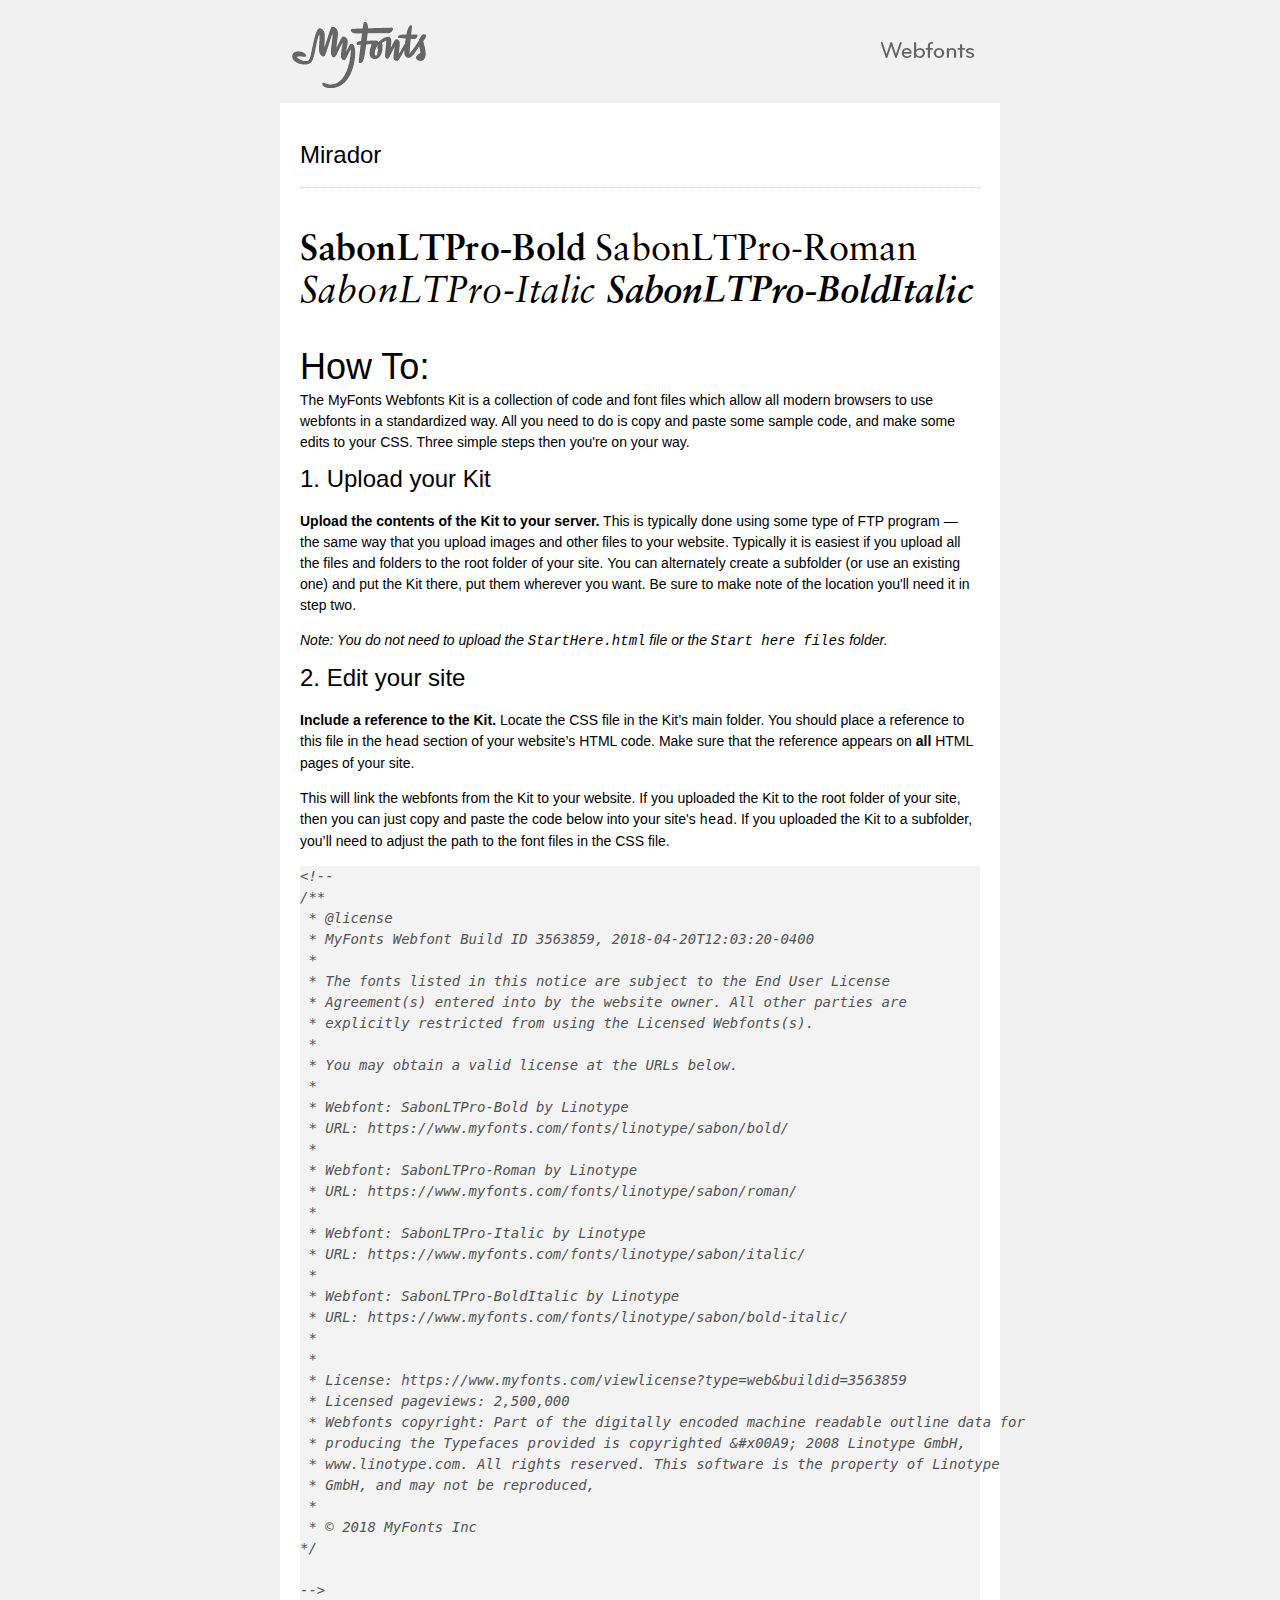
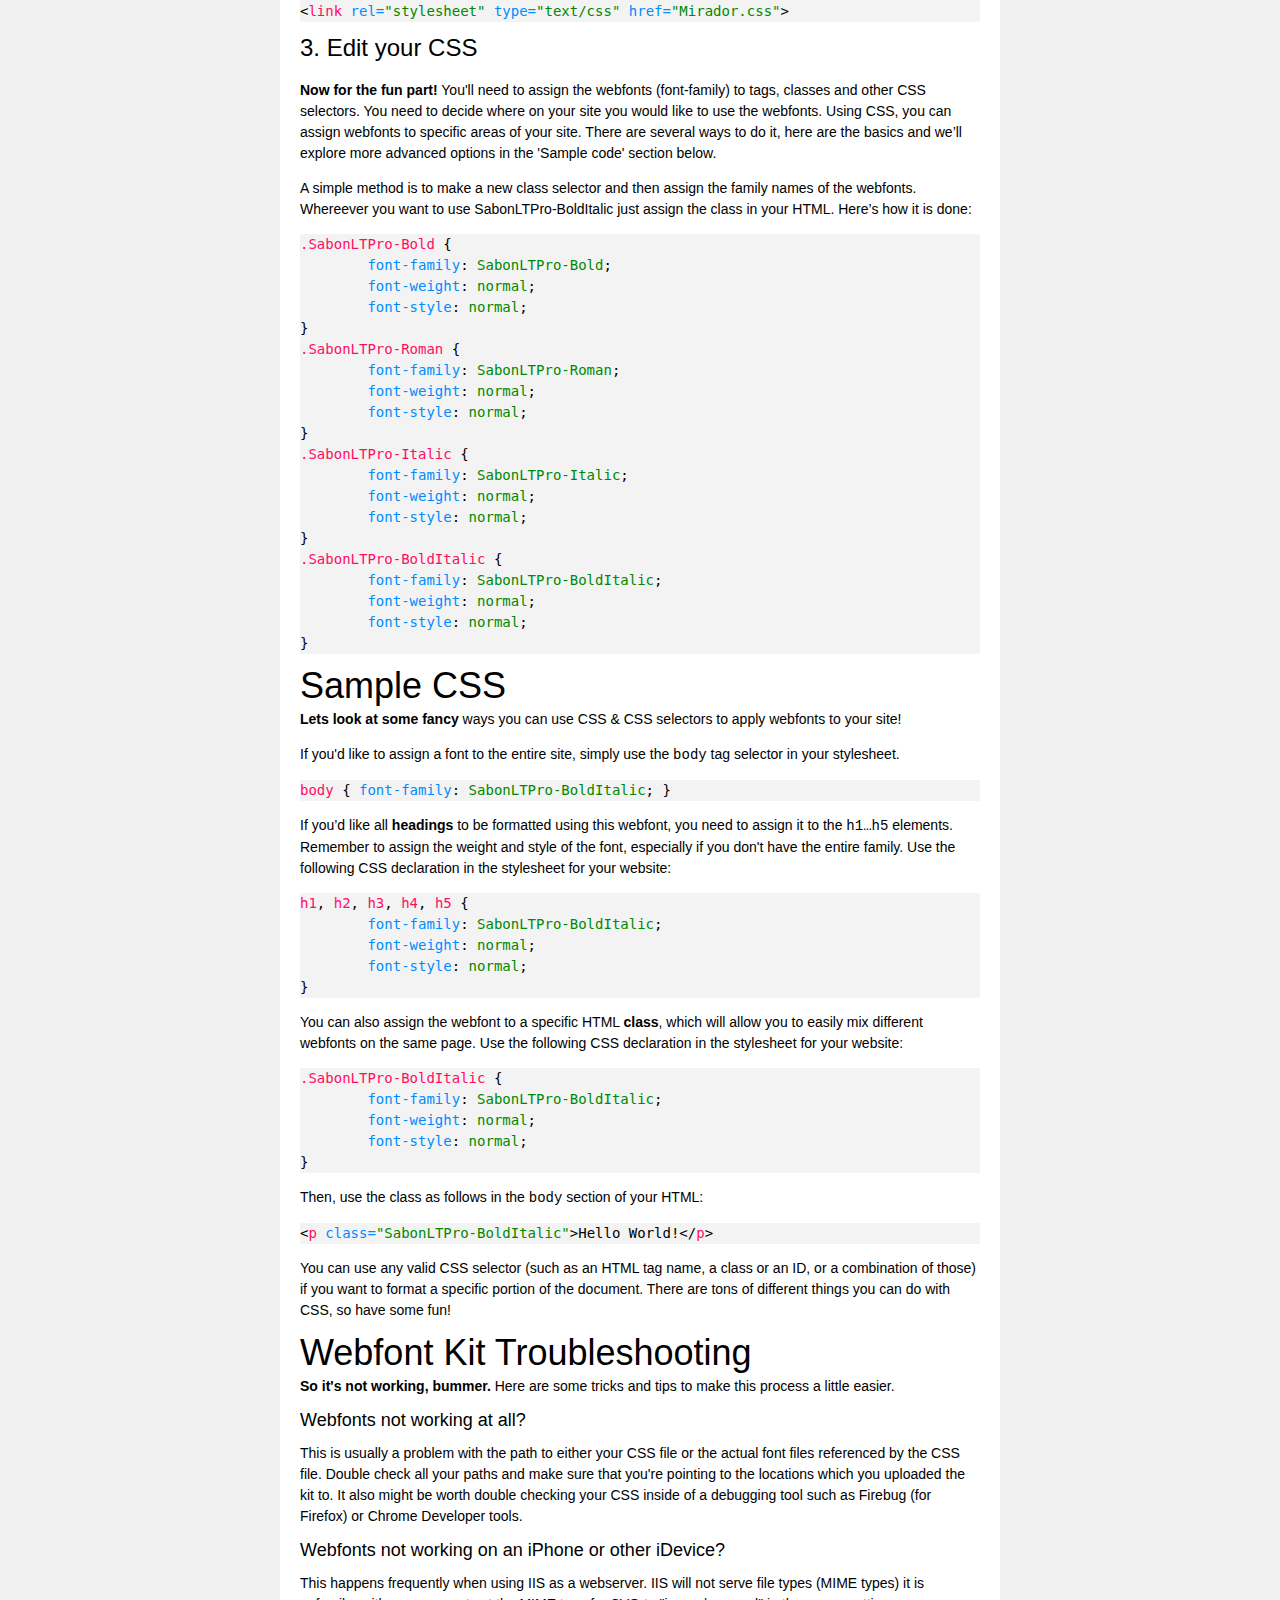
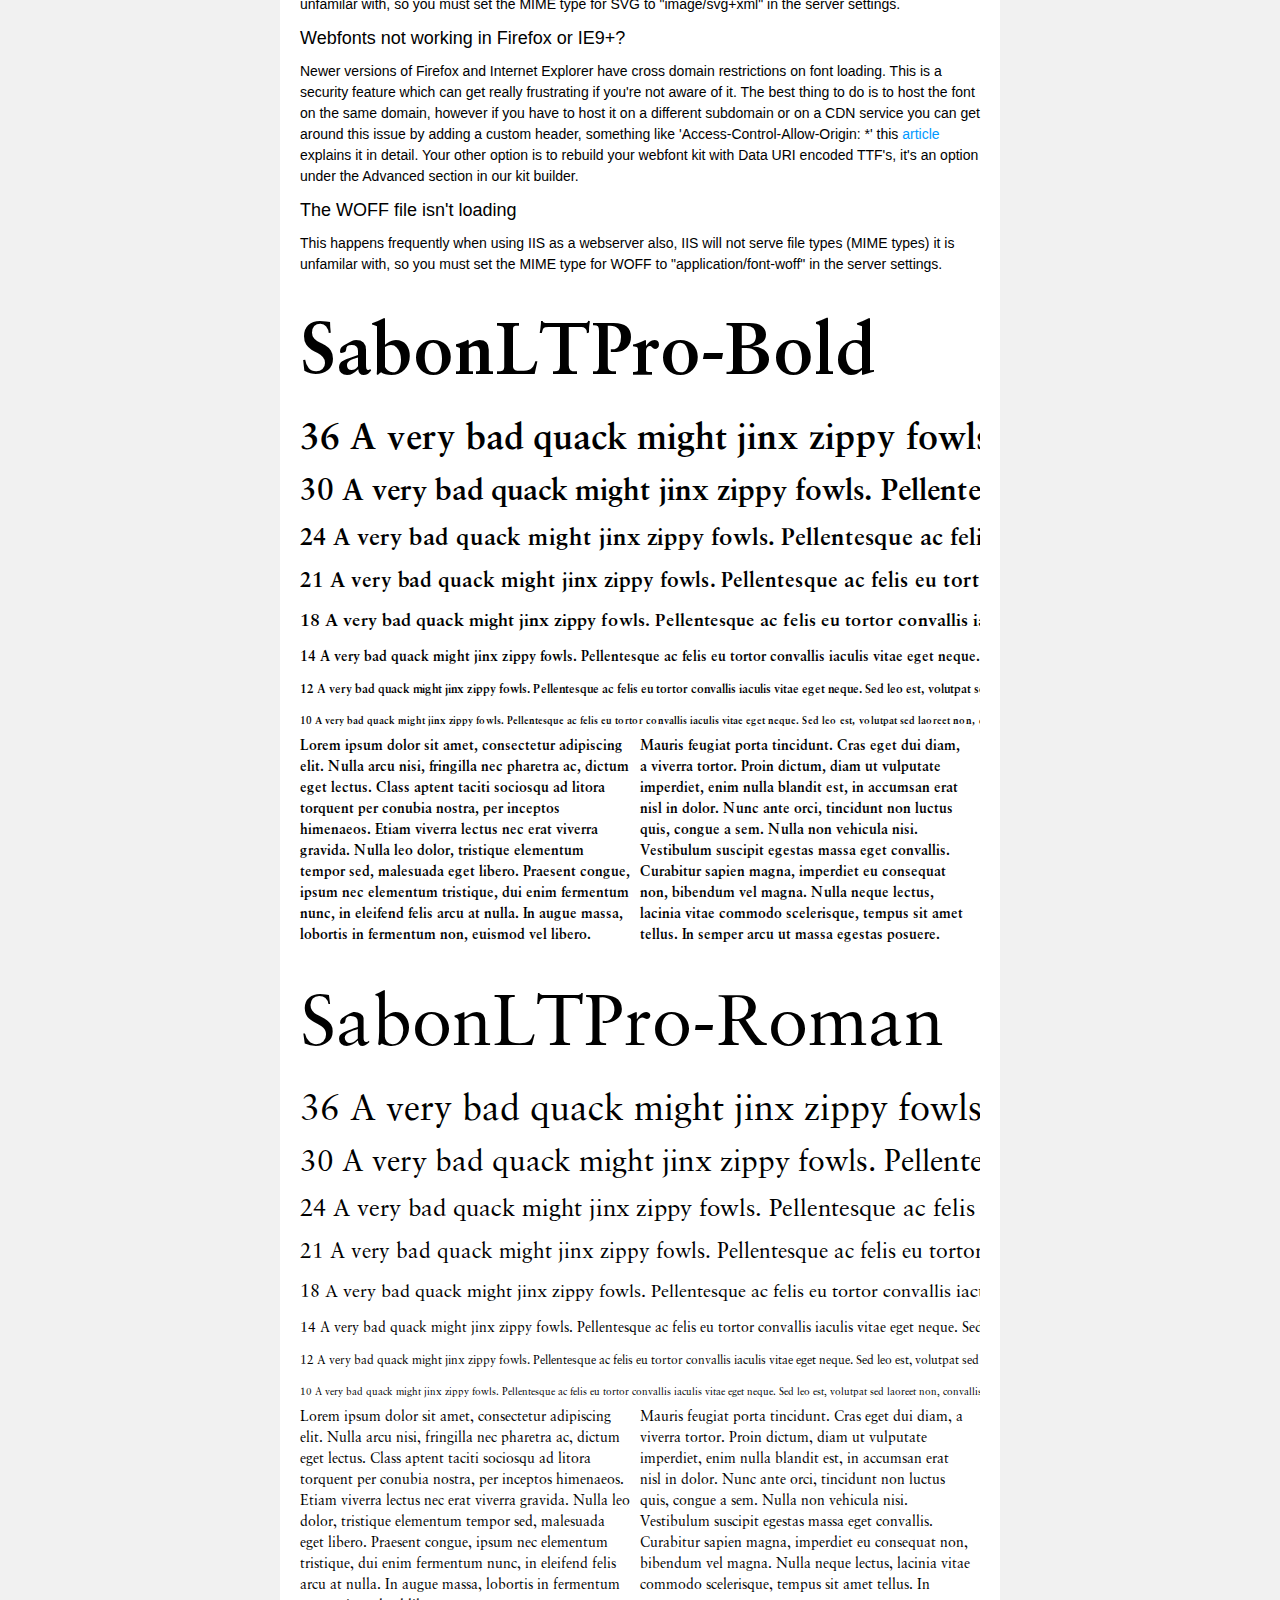
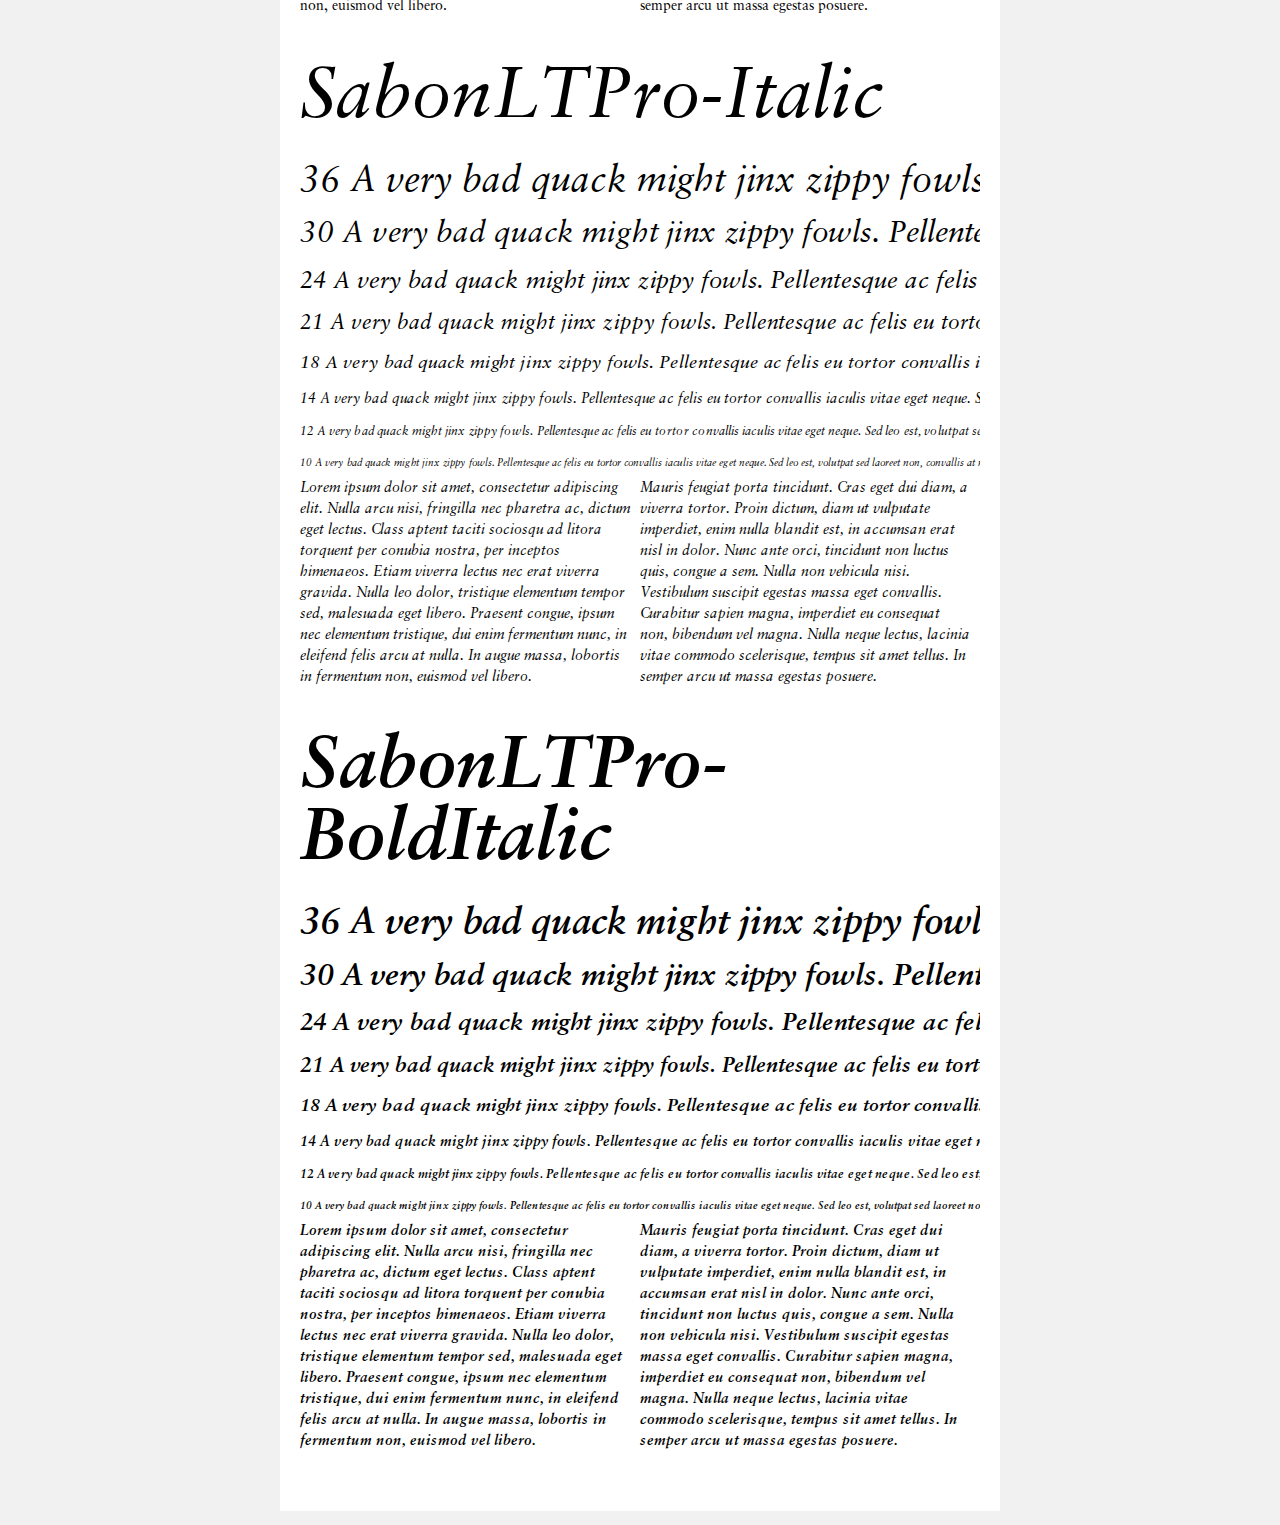
<file: Mirador/StartHere.html>
<!DOCTYPE html PUBLIC "-//W3C//DTD XHTML 1.0 Strict//EN"
	"http://www.w3.org/TR/xhtml1/DTD/xhtml1-strict.dtd">

<html xmlns="http://www.w3.org/1999/xhtml" xml:lang="en" lang="en">
<head>
<title>Mirador</title>
<meta http-equiv="Content-Type" content="text/html; charset=UTF-8"/>

<!--
/**
 * @license
 * MyFonts Webfont Build ID 3563859, 2018-04-20T12:03:20-0400
 * 
 * The fonts listed in this notice are subject to the End User License
 * Agreement(s) entered into by the website owner. All other parties are 
 * explicitly restricted from using the Licensed Webfonts(s).
 * 
 * You may obtain a valid license at the URLs below.
 * 
 * Webfont: SabonLTPro-Bold by Linotype
 * URL: https://www.myfonts.com/fonts/linotype/sabon/bold/
 * 
 * Webfont: SabonLTPro-Roman by Linotype
 * URL: https://www.myfonts.com/fonts/linotype/sabon/roman/
 * 
 * Webfont: SabonLTPro-Italic by Linotype
 * URL: https://www.myfonts.com/fonts/linotype/sabon/italic/
 * 
 * Webfont: SabonLTPro-BoldItalic by Linotype
 * URL: https://www.myfonts.com/fonts/linotype/sabon/bold-italic/
 * 
 * 
 * License: https://www.myfonts.com/viewlicense?type=web&buildid=3563859
 * Licensed pageviews: 2,500,000
 * Webfonts copyright: Part of the digitally encoded machine readable outline data for producing the Typefaces provided is copyrighted &#x00A9; 2008 Linotype GmbH, www.linotype.com. All rights reserved. This software is the property of Linotype GmbH, and may not be reproduced, 
 * 
 * © 2018 MyFonts Inc
*/

-->

<!-- 1. load the webfonts -->
<link rel="stylesheet" type="text/css" href="Mirador.css"/>

<!-- 2. set up some css styles using the webfonts -->
<style type="text/css">
.SabonLTPro-Bold { font-family: SabonLTPro-Bold; }
.SabonLTPro-Roman { font-family: SabonLTPro-Roman; }
.SabonLTPro-Italic { font-family: SabonLTPro-Italic; }
.SabonLTPro-BoldItalic { font-family: SabonLTPro-BoldItalic; }
</style>


<!-- not relevant to webfonts. just example code highlighting. -->
<script type="text/javascript" src="Start here files/highlight.js"></script>
<script type="text/javascript">
  hljs.initHighlightingOnLoad();
</script>

<!-- also not relavent to webfonts. just layout css for this doc. -->
<link rel="stylesheet" type="text/css" href="Start here files/layout.css">


</head>
<body>
<div id="header"><br/>
  <img src="Start here files/header.png" alt="MyFonts Webfonts" style="padding-bottom: 12px;" width="720" border="0" height="66"/>
</div>
<div id="main_container">
		
<div id="headline">
<h2 class="webfont-article-block">Mirador</h2>
<div class="container-article"><p style="font-size:36px;line-height:40px;">
  <span class="SabonLTPro-Bold" contenteditable="true">SabonLTPro-Bold </span>
  <span class="SabonLTPro-Roman" contenteditable="true">SabonLTPro-Roman </span>
  <span class="SabonLTPro-Italic" contenteditable="true">SabonLTPro-Italic </span>
  <span class="SabonLTPro-BoldItalic" contenteditable="true">SabonLTPro-BoldItalic </span>
</div>
</div>
<div id="webfont_instructions">
	<h1>How To:</h1>
	<p>The MyFonts Webfonts Kit is a collection of code and font files which allow all modern browsers to use webfonts in a standardized way.  
	All you need to do is copy and paste some sample code, and make some edits to your CSS.  Three simple steps then you're on your way.</p>
	
	<h2>1. Upload your Kit</h2>

	<p><strong>Upload the contents of the Kit to your server.</strong> This is
	typically done using some type of FTP program — the same way that you upload images and other files
	to your website. Typically it is easiest if you upload all the files and folders to
	the root folder of your site.  You can alternately create a subfolder (or use an existing one) and put
	the Kit there, put them wherever you want.  Be sure to make note of the location you'll need it in step two. </p>

	<p><em>Note: You do not need to upload the <code>StartHere.html</code> file or
	the <code>Start here files</code> folder.</em> </p>

	<h2>2. Edit your site</h2>

	<p><strong>Include a reference to the Kit. </strong> Locate the CSS file in the Kit’s main folder.  You should place a reference to this file in the
	<code>head</code> section of your website’s HTML code. Make
	sure that the reference appears on <strong>all</strong> HTML pages of your site.</p>

	<p>This will link the webfonts from the Kit to your website. 
	If you uploaded the Kit to the root folder of your site, then
	you can just copy and paste the code below into your site's 
	<code>head</code>. If you uploaded the Kit to a
	subfolder, you’ll need to adjust the path to the font files in the CSS file. </p>

	<pre><code class="html">&lt;!--
/**
 * @license
 * MyFonts Webfont Build ID 3563859, 2018-04-20T12:03:20-0400
 * 
 * The fonts listed in this notice are subject to the End User License
 * Agreement(s) entered into by the website owner. All other parties are 
 * explicitly restricted from using the Licensed Webfonts(s).
 * 
 * You may obtain a valid license at the URLs below.
 * 
 * Webfont: SabonLTPro-Bold by Linotype
 * URL: https://www.myfonts.com/fonts/linotype/sabon/bold/
 * 
 * Webfont: SabonLTPro-Roman by Linotype
 * URL: https://www.myfonts.com/fonts/linotype/sabon/roman/
 * 
 * Webfont: SabonLTPro-Italic by Linotype
 * URL: https://www.myfonts.com/fonts/linotype/sabon/italic/
 * 
 * Webfont: SabonLTPro-BoldItalic by Linotype
 * URL: https://www.myfonts.com/fonts/linotype/sabon/bold-italic/
 * 
 * 
 * License: https://www.myfonts.com/viewlicense?type=web&amp;buildid=3563859
 * Licensed pageviews: 2,500,000
 * Webfonts copyright: Part of the digitally encoded machine readable outline data for
 * producing the Typefaces provided is copyrighted &amp;#x00A9; 2008 Linotype GmbH,
 * www.linotype.com. All rights reserved. This software is the property of Linotype
 * GmbH, and may not be reproduced, 
 * 
 * © 2018 MyFonts Inc
*/

--&gt;
&lt;link rel=&quot;stylesheet&quot; type=&quot;text/css&quot; href=&quot;Mirador.css&quot;&gt;
</code></pre>
	
	<h2>3. Edit your CSS</h2>

	<p><strong>Now for the fun part!</strong>
	You'll need to assign the webfonts (font-family) to tags, classes and other CSS selectors.
	You need to decide where on your site you would like to use the webfonts.  
	Using CSS, you can assign webfonts to specific areas of your site.  
	There are several ways to do it, here are the basics and we’ll explore more advanced options in the 'Sample code' section below. </p>

	<p>A simple method is to make a new class selector and
	then assign the family names of the webfonts.  Whereever you want to use SabonLTPro-BoldItalic just assign the class in your HTML. Here’s how it is done: </p>
	
	
	<pre><code class="css">.SabonLTPro-Bold { 
	font-family: SabonLTPro-Bold;
	font-weight: normal;
	font-style: normal;
}
.SabonLTPro-Roman { 
	font-family: SabonLTPro-Roman;
	font-weight: normal;
	font-style: normal;
}
.SabonLTPro-Italic { 
	font-family: SabonLTPro-Italic;
	font-weight: normal;
	font-style: normal;
}
.SabonLTPro-BoldItalic { 
	font-family: SabonLTPro-BoldItalic;
	font-weight: normal;
	font-style: normal;
}
</code></pre>
</div>
<div id="webfont_code">
	<h1>Sample CSS</h1>
	<p><strong>Lets look at some fancy</strong> ways you can use CSS &amp; CSS selectors to apply webfonts to your site!
	</p>
	
	<p>If you'd like to assign a font to the entire site, simply use the <code>body</code> tag selector in your stylesheet.</p>
	
	 
	<pre><code class="css">body { font-family: SabonLTPro-BoldItalic; }</code></pre>

	<p>If you’d like all <strong>headings</strong> to be formatted using this
	webfont, you need to assign it to the <code>h1…h5</code> elements.  
	Remember to assign the weight and style of the font, especially if you don't have the entire family.
	Use the following CSS declaration in the stylesheet for your website: </p>

 
	<pre><code class="css">h1, h2, h3, h4, h5 { 
	font-family: SabonLTPro-BoldItalic; 
	font-weight: normal; 
	font-style: normal; 
}</code></pre>

	<p>You can also assign the webfont to a specific HTML <strong>class</strong>, which will allow
	you to easily mix different webfonts on the same page. Use the following CSS
	declaration in the stylesheet for your website: </p>

	
	<pre><code class="css">.SabonLTPro-BoldItalic { 
	font-family: SabonLTPro-BoldItalic;
	font-weight: normal;
	font-style: normal;
}
</code></pre>

	<p>Then, use the class as follows in the <code>body</code> section of your HTML: </p>

		<pre><code class="html">&lt;p class=&quot;SabonLTPro-BoldItalic&quot;&gt;Hello World!&lt;/p&gt;</code></pre>

	<p>You can use any valid CSS selector (such as an HTML tag name, a class or an
	ID, or a combination of those) if you want to format a specific portion of the
	document.  There are tons of different things you can do with CSS, so have some fun!</p>
	
</div>

<div id="webfont_troubleshooting">
	
	<h1>Webfont Kit Troubleshooting</h1>
	
	<p><strong>So it's not working, bummer.</strong>  Here are some tricks and tips to make this process a little easier.</p>
	
	<h3>Webfonts not working at all?</h3><p>
	This is usually a problem with the path to either your CSS file or the actual font files referenced by the CSS file.  Double check all your paths and make sure that you're pointing to the locations which you uploaded the kit to.
	It also might be worth double checking your CSS inside of a debugging tool such as Firebug (for Firefox) or Chrome Developer tools.
	</p>

	<h3>Webfonts not working on an iPhone or other iDevice?</h3><p>
	This happens frequently when using IIS as a webserver. IIS will not serve file types (MIME types) it is unfamilar with, so
	you must set the MIME type for SVG to "image/svg+xml" in the server settings.</p>

	<h3>Webfonts not working in Firefox or IE9+?</h3><p>
	Newer versions of Firefox and Internet Explorer have cross domain restrictions on font loading.
	This is a security feature which can get really frustrating if you're not aware of it.  The best thing to do is to host the font on the same domain,
	however if you have to host it on a different subdomain or on a CDN service you can get around this issue by adding a custom header, something like 'Access-Control-Allow-Origin: *'
	this <a href='http://www.red-team-design.com/firefox-doesnt-allow-cross-domain-fonts-by-default/'>article</a> explains it in detail.
	Your other option is to rebuild your webfont kit with Data URI encoded TTF's, it's an option under the Advanced section in our kit builder.</p>
	
	<h3>The WOFF file isn't loading</h3><p>
	This happens frequently when using IIS as a webserver also, IIS will not serve file types (MIME types) it is unfamilar with, so
	you must set the MIME type for WOFF to "application/font-woff" in the server settings.</p>
	</div>

<div id="webfont_specimen">
	<div class="clearer">&nbsp;</div>
	
		  <div class="clearer">&nbsp;</div>
  <div class="webfont-sample-block">
    <p class="SabonLTPro-Bold webfont-sample" style="font-size:72px;">SabonLTPro-Bold</p>
  </div>
  <div class="webfont-sample-block nowrap">
    <p class="SabonLTPro-Bold webfont-sample" style="font-size:36px;"><span>36 </span>A very bad quack might jinx zippy fowls. Pellentesque ac felis eu tortor convallis iaculis vitae eget neque. Sed leo est, volutpat sed laoreet non, convallis at metus. Nam facilisis risus eget orci posuere sodales. Aliquam eleifend quam vel ipsum euismod aliquam. Lorem ipsum dolor sit amet, consectetur adipiscing elit. Cras ut ultrices tellus. Aliquam quis metus diam, id commodo mi. Aenean ac urna mi, sit amet gravida lacus. Aliquam urna nunc, pulvinar vel egestas ac, tincidunt non dui. Maecenas in orci sit amet lacus mollis viverra eu vitae arcu. Vestibulum eros quam, viverra et fermentum ac, ultrices sit amet risus. Nulla tristique magna vel urna tempus cursus. </p>
    <p class="SabonLTPro-Bold webfont-sample" style="font-size:30px;"><span>30 </span>A very bad quack might jinx zippy fowls. Pellentesque ac felis eu tortor convallis iaculis vitae eget neque. Sed leo est, volutpat sed laoreet non, convallis at metus. Nam facilisis risus eget orci posuere sodales. Aliquam eleifend quam vel ipsum euismod aliquam. Lorem ipsum dolor sit amet, consectetur adipiscing elit. Cras ut ultrices tellus. Aliquam quis metus diam, id commodo mi. Aenean ac urna mi, sit amet gravida lacus. Aliquam urna nunc, pulvinar vel egestas ac, tincidunt non dui. Maecenas in orci sit amet lacus mollis viverra eu vitae arcu. Vestibulum eros quam, viverra et fermentum ac, ultrices sit amet risus. Nulla tristique magna vel urna tempus cursus. </p>
    <p class="SabonLTPro-Bold webfont-sample" style="font-size:24px;"><span>24 </span>A very bad quack might jinx zippy fowls. Pellentesque ac felis eu tortor convallis iaculis vitae eget neque. Sed leo est, volutpat sed laoreet non, convallis at metus. Nam facilisis risus eget orci posuere sodales. Aliquam eleifend quam vel ipsum euismod aliquam. Lorem ipsum dolor sit amet, consectetur adipiscing elit. Cras ut ultrices tellus. Aliquam quis metus diam, id commodo mi. Aenean ac urna mi, sit amet gravida lacus. Aliquam urna nunc, pulvinar vel egestas ac, tincidunt non dui. Maecenas in orci sit amet lacus mollis viverra eu vitae arcu. Vestibulum eros quam, viverra et fermentum ac, ultrices sit amet risus. Nulla tristique magna vel urna tempus cursus. </p>
    <p class="SabonLTPro-Bold webfont-sample" style="font-size:21px;"><span>21 </span>A very bad quack might jinx zippy fowls. Pellentesque ac felis eu tortor convallis iaculis vitae eget neque. Sed leo est, volutpat sed laoreet non, convallis at metus. Nam facilisis risus eget orci posuere sodales. Aliquam eleifend quam vel ipsum euismod aliquam. Lorem ipsum dolor sit amet, consectetur adipiscing elit. Cras ut ultrices tellus. Aliquam quis metus diam, id commodo mi. Aenean ac urna mi, sit amet gravida lacus. Aliquam urna nunc, pulvinar vel egestas ac, tincidunt non dui. Maecenas in orci sit amet lacus mollis viverra eu vitae arcu. Vestibulum eros quam, viverra et fermentum ac, ultrices sit amet risus. Nulla tristique magna vel urna tempus cursus. </p>
    <p class="SabonLTPro-Bold webfont-sample" style="font-size:18px;"><span>18 </span>A very bad quack might jinx zippy fowls. Pellentesque ac felis eu tortor convallis iaculis vitae eget neque. Sed leo est, volutpat sed laoreet non, convallis at metus. Nam facilisis risus eget orci posuere sodales. Aliquam eleifend quam vel ipsum euismod aliquam. Lorem ipsum dolor sit amet, consectetur adipiscing elit. Cras ut ultrices tellus. Aliquam quis metus diam, id commodo mi. Aenean ac urna mi, sit amet gravida lacus. Aliquam urna nunc, pulvinar vel egestas ac, tincidunt non dui. Maecenas in orci sit amet lacus mollis viverra eu vitae arcu. Vestibulum eros quam, viverra et fermentum ac, ultrices sit amet risus. Nulla tristique magna vel urna tempus cursus. </p>
    <p class="SabonLTPro-Bold webfont-sample" style="font-size:14px;"><span>14 </span>A very bad quack might jinx zippy fowls. Pellentesque ac felis eu tortor convallis iaculis vitae eget neque. Sed leo est, volutpat sed laoreet non, convallis at metus. Nam facilisis risus eget orci posuere sodales. Aliquam eleifend quam vel ipsum euismod aliquam. Lorem ipsum dolor sit amet, consectetur adipiscing elit. Cras ut ultrices tellus. Aliquam quis metus diam, id commodo mi. Aenean ac urna mi, sit amet gravida lacus. Aliquam urna nunc, pulvinar vel egestas ac, tincidunt non dui. Maecenas in orci sit amet lacus mollis viverra eu vitae arcu. Vestibulum eros quam, viverra et fermentum ac, ultrices sit amet risus. Nulla tristique magna vel urna tempus cursus. </p>
    <p class="SabonLTPro-Bold webfont-sample" style="font-size:12px;"><span>12 </span>A very bad quack might jinx zippy fowls. Pellentesque ac felis eu tortor convallis iaculis vitae eget neque. Sed leo est, volutpat sed laoreet non, convallis at metus. Nam facilisis risus eget orci posuere sodales. Aliquam eleifend quam vel ipsum euismod aliquam. Lorem ipsum dolor sit amet, consectetur adipiscing elit. Cras ut ultrices tellus. Aliquam quis metus diam, id commodo mi. Aenean ac urna mi, sit amet gravida lacus. Aliquam urna nunc, pulvinar vel egestas ac, tincidunt non dui. Maecenas in orci sit amet lacus mollis viverra eu vitae arcu. Vestibulum eros quam, viverra et fermentum ac, ultrices sit amet risus. Nulla tristique magna vel urna tempus cursus. </p>
    <p class="SabonLTPro-Bold webfont-sample" style="font-size:10px;"><span>10 </span>A very bad quack might jinx zippy fowls. Pellentesque ac felis eu tortor convallis iaculis vitae eget neque. Sed leo est, volutpat sed laoreet non, convallis at metus. Nam facilisis risus eget orci posuere sodales. Aliquam eleifend quam vel ipsum euismod aliquam. Lorem ipsum dolor sit amet, consectetur adipiscing elit. Cras ut ultrices tellus. Aliquam quis metus diam, id commodo mi. Aenean ac urna mi, sit amet gravida lacus. Aliquam urna nunc, pulvinar vel egestas ac, tincidunt non dui. Maecenas in orci sit amet lacus mollis viverra eu vitae arcu. Vestibulum eros quam, viverra et fermentum ac, ultrices sit amet risus. Nulla tristique magna vel urna tempus cursus. </p>
  </div>
  <div class="webfont-twocolumns">
    <p class="SabonLTPro-Bold">Lorem ipsum dolor sit amet, consectetur adipiscing elit. Nulla arcu nisi, fringilla nec pharetra ac, dictum eget lectus. Class aptent taciti sociosqu ad litora torquent per conubia nostra, per inceptos himenaeos. Etiam viverra lectus nec erat viverra gravida. Nulla leo dolor, tristique elementum tempor sed, malesuada eget libero. Praesent congue, ipsum nec elementum tristique, dui enim fermentum nunc, in eleifend felis arcu at nulla. In augue massa, lobortis in fermentum non, euismod vel libero. </p>
  </div>
  <div class="webfont-twocolumns last">
    <p class="SabonLTPro-Bold">Mauris feugiat porta tincidunt. Cras eget dui diam, a viverra tortor. Proin dictum, diam ut vulputate imperdiet, enim nulla blandit est, in accumsan erat nisl in dolor. Nunc ante orci, tincidunt non luctus quis, congue a sem. Nulla non vehicula nisi. Vestibulum suscipit egestas massa eget convallis. Curabitur sapien magna, imperdiet eu consequat non, bibendum vel magna. Nulla neque lectus, lacinia vitae commodo scelerisque, tempus sit amet tellus. In semper arcu ut massa egestas posuere. </p>
  </div>
  <div class="clearer">&nbsp;</div>
    	  <div class="clearer">&nbsp;</div>
  <div class="webfont-sample-block">
    <p class="SabonLTPro-Roman webfont-sample" style="font-size:72px;">SabonLTPro-Roman</p>
  </div>
  <div class="webfont-sample-block nowrap">
    <p class="SabonLTPro-Roman webfont-sample" style="font-size:36px;"><span>36 </span>A very bad quack might jinx zippy fowls. Pellentesque ac felis eu tortor convallis iaculis vitae eget neque. Sed leo est, volutpat sed laoreet non, convallis at metus. Nam facilisis risus eget orci posuere sodales. Aliquam eleifend quam vel ipsum euismod aliquam. Lorem ipsum dolor sit amet, consectetur adipiscing elit. Cras ut ultrices tellus. Aliquam quis metus diam, id commodo mi. Aenean ac urna mi, sit amet gravida lacus. Aliquam urna nunc, pulvinar vel egestas ac, tincidunt non dui. Maecenas in orci sit amet lacus mollis viverra eu vitae arcu. Vestibulum eros quam, viverra et fermentum ac, ultrices sit amet risus. Nulla tristique magna vel urna tempus cursus. </p>
    <p class="SabonLTPro-Roman webfont-sample" style="font-size:30px;"><span>30 </span>A very bad quack might jinx zippy fowls. Pellentesque ac felis eu tortor convallis iaculis vitae eget neque. Sed leo est, volutpat sed laoreet non, convallis at metus. Nam facilisis risus eget orci posuere sodales. Aliquam eleifend quam vel ipsum euismod aliquam. Lorem ipsum dolor sit amet, consectetur adipiscing elit. Cras ut ultrices tellus. Aliquam quis metus diam, id commodo mi. Aenean ac urna mi, sit amet gravida lacus. Aliquam urna nunc, pulvinar vel egestas ac, tincidunt non dui. Maecenas in orci sit amet lacus mollis viverra eu vitae arcu. Vestibulum eros quam, viverra et fermentum ac, ultrices sit amet risus. Nulla tristique magna vel urna tempus cursus. </p>
    <p class="SabonLTPro-Roman webfont-sample" style="font-size:24px;"><span>24 </span>A very bad quack might jinx zippy fowls. Pellentesque ac felis eu tortor convallis iaculis vitae eget neque. Sed leo est, volutpat sed laoreet non, convallis at metus. Nam facilisis risus eget orci posuere sodales. Aliquam eleifend quam vel ipsum euismod aliquam. Lorem ipsum dolor sit amet, consectetur adipiscing elit. Cras ut ultrices tellus. Aliquam quis metus diam, id commodo mi. Aenean ac urna mi, sit amet gravida lacus. Aliquam urna nunc, pulvinar vel egestas ac, tincidunt non dui. Maecenas in orci sit amet lacus mollis viverra eu vitae arcu. Vestibulum eros quam, viverra et fermentum ac, ultrices sit amet risus. Nulla tristique magna vel urna tempus cursus. </p>
    <p class="SabonLTPro-Roman webfont-sample" style="font-size:21px;"><span>21 </span>A very bad quack might jinx zippy fowls. Pellentesque ac felis eu tortor convallis iaculis vitae eget neque. Sed leo est, volutpat sed laoreet non, convallis at metus. Nam facilisis risus eget orci posuere sodales. Aliquam eleifend quam vel ipsum euismod aliquam. Lorem ipsum dolor sit amet, consectetur adipiscing elit. Cras ut ultrices tellus. Aliquam quis metus diam, id commodo mi. Aenean ac urna mi, sit amet gravida lacus. Aliquam urna nunc, pulvinar vel egestas ac, tincidunt non dui. Maecenas in orci sit amet lacus mollis viverra eu vitae arcu. Vestibulum eros quam, viverra et fermentum ac, ultrices sit amet risus. Nulla tristique magna vel urna tempus cursus. </p>
    <p class="SabonLTPro-Roman webfont-sample" style="font-size:18px;"><span>18 </span>A very bad quack might jinx zippy fowls. Pellentesque ac felis eu tortor convallis iaculis vitae eget neque. Sed leo est, volutpat sed laoreet non, convallis at metus. Nam facilisis risus eget orci posuere sodales. Aliquam eleifend quam vel ipsum euismod aliquam. Lorem ipsum dolor sit amet, consectetur adipiscing elit. Cras ut ultrices tellus. Aliquam quis metus diam, id commodo mi. Aenean ac urna mi, sit amet gravida lacus. Aliquam urna nunc, pulvinar vel egestas ac, tincidunt non dui. Maecenas in orci sit amet lacus mollis viverra eu vitae arcu. Vestibulum eros quam, viverra et fermentum ac, ultrices sit amet risus. Nulla tristique magna vel urna tempus cursus. </p>
    <p class="SabonLTPro-Roman webfont-sample" style="font-size:14px;"><span>14 </span>A very bad quack might jinx zippy fowls. Pellentesque ac felis eu tortor convallis iaculis vitae eget neque. Sed leo est, volutpat sed laoreet non, convallis at metus. Nam facilisis risus eget orci posuere sodales. Aliquam eleifend quam vel ipsum euismod aliquam. Lorem ipsum dolor sit amet, consectetur adipiscing elit. Cras ut ultrices tellus. Aliquam quis metus diam, id commodo mi. Aenean ac urna mi, sit amet gravida lacus. Aliquam urna nunc, pulvinar vel egestas ac, tincidunt non dui. Maecenas in orci sit amet lacus mollis viverra eu vitae arcu. Vestibulum eros quam, viverra et fermentum ac, ultrices sit amet risus. Nulla tristique magna vel urna tempus cursus. </p>
    <p class="SabonLTPro-Roman webfont-sample" style="font-size:12px;"><span>12 </span>A very bad quack might jinx zippy fowls. Pellentesque ac felis eu tortor convallis iaculis vitae eget neque. Sed leo est, volutpat sed laoreet non, convallis at metus. Nam facilisis risus eget orci posuere sodales. Aliquam eleifend quam vel ipsum euismod aliquam. Lorem ipsum dolor sit amet, consectetur adipiscing elit. Cras ut ultrices tellus. Aliquam quis metus diam, id commodo mi. Aenean ac urna mi, sit amet gravida lacus. Aliquam urna nunc, pulvinar vel egestas ac, tincidunt non dui. Maecenas in orci sit amet lacus mollis viverra eu vitae arcu. Vestibulum eros quam, viverra et fermentum ac, ultrices sit amet risus. Nulla tristique magna vel urna tempus cursus. </p>
    <p class="SabonLTPro-Roman webfont-sample" style="font-size:10px;"><span>10 </span>A very bad quack might jinx zippy fowls. Pellentesque ac felis eu tortor convallis iaculis vitae eget neque. Sed leo est, volutpat sed laoreet non, convallis at metus. Nam facilisis risus eget orci posuere sodales. Aliquam eleifend quam vel ipsum euismod aliquam. Lorem ipsum dolor sit amet, consectetur adipiscing elit. Cras ut ultrices tellus. Aliquam quis metus diam, id commodo mi. Aenean ac urna mi, sit amet gravida lacus. Aliquam urna nunc, pulvinar vel egestas ac, tincidunt non dui. Maecenas in orci sit amet lacus mollis viverra eu vitae arcu. Vestibulum eros quam, viverra et fermentum ac, ultrices sit amet risus. Nulla tristique magna vel urna tempus cursus. </p>
  </div>
  <div class="webfont-twocolumns">
    <p class="SabonLTPro-Roman">Lorem ipsum dolor sit amet, consectetur adipiscing elit. Nulla arcu nisi, fringilla nec pharetra ac, dictum eget lectus. Class aptent taciti sociosqu ad litora torquent per conubia nostra, per inceptos himenaeos. Etiam viverra lectus nec erat viverra gravida. Nulla leo dolor, tristique elementum tempor sed, malesuada eget libero. Praesent congue, ipsum nec elementum tristique, dui enim fermentum nunc, in eleifend felis arcu at nulla. In augue massa, lobortis in fermentum non, euismod vel libero. </p>
  </div>
  <div class="webfont-twocolumns last">
    <p class="SabonLTPro-Roman">Mauris feugiat porta tincidunt. Cras eget dui diam, a viverra tortor. Proin dictum, diam ut vulputate imperdiet, enim nulla blandit est, in accumsan erat nisl in dolor. Nunc ante orci, tincidunt non luctus quis, congue a sem. Nulla non vehicula nisi. Vestibulum suscipit egestas massa eget convallis. Curabitur sapien magna, imperdiet eu consequat non, bibendum vel magna. Nulla neque lectus, lacinia vitae commodo scelerisque, tempus sit amet tellus. In semper arcu ut massa egestas posuere. </p>
  </div>
  <div class="clearer">&nbsp;</div>
    	  <div class="clearer">&nbsp;</div>
  <div class="webfont-sample-block">
    <p class="SabonLTPro-Italic webfont-sample" style="font-size:72px;">SabonLTPro-Italic</p>
  </div>
  <div class="webfont-sample-block nowrap">
    <p class="SabonLTPro-Italic webfont-sample" style="font-size:36px;"><span>36 </span>A very bad quack might jinx zippy fowls. Pellentesque ac felis eu tortor convallis iaculis vitae eget neque. Sed leo est, volutpat sed laoreet non, convallis at metus. Nam facilisis risus eget orci posuere sodales. Aliquam eleifend quam vel ipsum euismod aliquam. Lorem ipsum dolor sit amet, consectetur adipiscing elit. Cras ut ultrices tellus. Aliquam quis metus diam, id commodo mi. Aenean ac urna mi, sit amet gravida lacus. Aliquam urna nunc, pulvinar vel egestas ac, tincidunt non dui. Maecenas in orci sit amet lacus mollis viverra eu vitae arcu. Vestibulum eros quam, viverra et fermentum ac, ultrices sit amet risus. Nulla tristique magna vel urna tempus cursus. </p>
    <p class="SabonLTPro-Italic webfont-sample" style="font-size:30px;"><span>30 </span>A very bad quack might jinx zippy fowls. Pellentesque ac felis eu tortor convallis iaculis vitae eget neque. Sed leo est, volutpat sed laoreet non, convallis at metus. Nam facilisis risus eget orci posuere sodales. Aliquam eleifend quam vel ipsum euismod aliquam. Lorem ipsum dolor sit amet, consectetur adipiscing elit. Cras ut ultrices tellus. Aliquam quis metus diam, id commodo mi. Aenean ac urna mi, sit amet gravida lacus. Aliquam urna nunc, pulvinar vel egestas ac, tincidunt non dui. Maecenas in orci sit amet lacus mollis viverra eu vitae arcu. Vestibulum eros quam, viverra et fermentum ac, ultrices sit amet risus. Nulla tristique magna vel urna tempus cursus. </p>
    <p class="SabonLTPro-Italic webfont-sample" style="font-size:24px;"><span>24 </span>A very bad quack might jinx zippy fowls. Pellentesque ac felis eu tortor convallis iaculis vitae eget neque. Sed leo est, volutpat sed laoreet non, convallis at metus. Nam facilisis risus eget orci posuere sodales. Aliquam eleifend quam vel ipsum euismod aliquam. Lorem ipsum dolor sit amet, consectetur adipiscing elit. Cras ut ultrices tellus. Aliquam quis metus diam, id commodo mi. Aenean ac urna mi, sit amet gravida lacus. Aliquam urna nunc, pulvinar vel egestas ac, tincidunt non dui. Maecenas in orci sit amet lacus mollis viverra eu vitae arcu. Vestibulum eros quam, viverra et fermentum ac, ultrices sit amet risus. Nulla tristique magna vel urna tempus cursus. </p>
    <p class="SabonLTPro-Italic webfont-sample" style="font-size:21px;"><span>21 </span>A very bad quack might jinx zippy fowls. Pellentesque ac felis eu tortor convallis iaculis vitae eget neque. Sed leo est, volutpat sed laoreet non, convallis at metus. Nam facilisis risus eget orci posuere sodales. Aliquam eleifend quam vel ipsum euismod aliquam. Lorem ipsum dolor sit amet, consectetur adipiscing elit. Cras ut ultrices tellus. Aliquam quis metus diam, id commodo mi. Aenean ac urna mi, sit amet gravida lacus. Aliquam urna nunc, pulvinar vel egestas ac, tincidunt non dui. Maecenas in orci sit amet lacus mollis viverra eu vitae arcu. Vestibulum eros quam, viverra et fermentum ac, ultrices sit amet risus. Nulla tristique magna vel urna tempus cursus. </p>
    <p class="SabonLTPro-Italic webfont-sample" style="font-size:18px;"><span>18 </span>A very bad quack might jinx zippy fowls. Pellentesque ac felis eu tortor convallis iaculis vitae eget neque. Sed leo est, volutpat sed laoreet non, convallis at metus. Nam facilisis risus eget orci posuere sodales. Aliquam eleifend quam vel ipsum euismod aliquam. Lorem ipsum dolor sit amet, consectetur adipiscing elit. Cras ut ultrices tellus. Aliquam quis metus diam, id commodo mi. Aenean ac urna mi, sit amet gravida lacus. Aliquam urna nunc, pulvinar vel egestas ac, tincidunt non dui. Maecenas in orci sit amet lacus mollis viverra eu vitae arcu. Vestibulum eros quam, viverra et fermentum ac, ultrices sit amet risus. Nulla tristique magna vel urna tempus cursus. </p>
    <p class="SabonLTPro-Italic webfont-sample" style="font-size:14px;"><span>14 </span>A very bad quack might jinx zippy fowls. Pellentesque ac felis eu tortor convallis iaculis vitae eget neque. Sed leo est, volutpat sed laoreet non, convallis at metus. Nam facilisis risus eget orci posuere sodales. Aliquam eleifend quam vel ipsum euismod aliquam. Lorem ipsum dolor sit amet, consectetur adipiscing elit. Cras ut ultrices tellus. Aliquam quis metus diam, id commodo mi. Aenean ac urna mi, sit amet gravida lacus. Aliquam urna nunc, pulvinar vel egestas ac, tincidunt non dui. Maecenas in orci sit amet lacus mollis viverra eu vitae arcu. Vestibulum eros quam, viverra et fermentum ac, ultrices sit amet risus. Nulla tristique magna vel urna tempus cursus. </p>
    <p class="SabonLTPro-Italic webfont-sample" style="font-size:12px;"><span>12 </span>A very bad quack might jinx zippy fowls. Pellentesque ac felis eu tortor convallis iaculis vitae eget neque. Sed leo est, volutpat sed laoreet non, convallis at metus. Nam facilisis risus eget orci posuere sodales. Aliquam eleifend quam vel ipsum euismod aliquam. Lorem ipsum dolor sit amet, consectetur adipiscing elit. Cras ut ultrices tellus. Aliquam quis metus diam, id commodo mi. Aenean ac urna mi, sit amet gravida lacus. Aliquam urna nunc, pulvinar vel egestas ac, tincidunt non dui. Maecenas in orci sit amet lacus mollis viverra eu vitae arcu. Vestibulum eros quam, viverra et fermentum ac, ultrices sit amet risus. Nulla tristique magna vel urna tempus cursus. </p>
    <p class="SabonLTPro-Italic webfont-sample" style="font-size:10px;"><span>10 </span>A very bad quack might jinx zippy fowls. Pellentesque ac felis eu tortor convallis iaculis vitae eget neque. Sed leo est, volutpat sed laoreet non, convallis at metus. Nam facilisis risus eget orci posuere sodales. Aliquam eleifend quam vel ipsum euismod aliquam. Lorem ipsum dolor sit amet, consectetur adipiscing elit. Cras ut ultrices tellus. Aliquam quis metus diam, id commodo mi. Aenean ac urna mi, sit amet gravida lacus. Aliquam urna nunc, pulvinar vel egestas ac, tincidunt non dui. Maecenas in orci sit amet lacus mollis viverra eu vitae arcu. Vestibulum eros quam, viverra et fermentum ac, ultrices sit amet risus. Nulla tristique magna vel urna tempus cursus. </p>
  </div>
  <div class="webfont-twocolumns">
    <p class="SabonLTPro-Italic">Lorem ipsum dolor sit amet, consectetur adipiscing elit. Nulla arcu nisi, fringilla nec pharetra ac, dictum eget lectus. Class aptent taciti sociosqu ad litora torquent per conubia nostra, per inceptos himenaeos. Etiam viverra lectus nec erat viverra gravida. Nulla leo dolor, tristique elementum tempor sed, malesuada eget libero. Praesent congue, ipsum nec elementum tristique, dui enim fermentum nunc, in eleifend felis arcu at nulla. In augue massa, lobortis in fermentum non, euismod vel libero. </p>
  </div>
  <div class="webfont-twocolumns last">
    <p class="SabonLTPro-Italic">Mauris feugiat porta tincidunt. Cras eget dui diam, a viverra tortor. Proin dictum, diam ut vulputate imperdiet, enim nulla blandit est, in accumsan erat nisl in dolor. Nunc ante orci, tincidunt non luctus quis, congue a sem. Nulla non vehicula nisi. Vestibulum suscipit egestas massa eget convallis. Curabitur sapien magna, imperdiet eu consequat non, bibendum vel magna. Nulla neque lectus, lacinia vitae commodo scelerisque, tempus sit amet tellus. In semper arcu ut massa egestas posuere. </p>
  </div>
  <div class="clearer">&nbsp;</div>
    	  <div class="clearer">&nbsp;</div>
  <div class="webfont-sample-block">
    <p class="SabonLTPro-BoldItalic webfont-sample" style="font-size:72px;">SabonLTPro-BoldItalic</p>
  </div>
  <div class="webfont-sample-block nowrap">
    <p class="SabonLTPro-BoldItalic webfont-sample" style="font-size:36px;"><span>36 </span>A very bad quack might jinx zippy fowls. Pellentesque ac felis eu tortor convallis iaculis vitae eget neque. Sed leo est, volutpat sed laoreet non, convallis at metus. Nam facilisis risus eget orci posuere sodales. Aliquam eleifend quam vel ipsum euismod aliquam. Lorem ipsum dolor sit amet, consectetur adipiscing elit. Cras ut ultrices tellus. Aliquam quis metus diam, id commodo mi. Aenean ac urna mi, sit amet gravida lacus. Aliquam urna nunc, pulvinar vel egestas ac, tincidunt non dui. Maecenas in orci sit amet lacus mollis viverra eu vitae arcu. Vestibulum eros quam, viverra et fermentum ac, ultrices sit amet risus. Nulla tristique magna vel urna tempus cursus. </p>
    <p class="SabonLTPro-BoldItalic webfont-sample" style="font-size:30px;"><span>30 </span>A very bad quack might jinx zippy fowls. Pellentesque ac felis eu tortor convallis iaculis vitae eget neque. Sed leo est, volutpat sed laoreet non, convallis at metus. Nam facilisis risus eget orci posuere sodales. Aliquam eleifend quam vel ipsum euismod aliquam. Lorem ipsum dolor sit amet, consectetur adipiscing elit. Cras ut ultrices tellus. Aliquam quis metus diam, id commodo mi. Aenean ac urna mi, sit amet gravida lacus. Aliquam urna nunc, pulvinar vel egestas ac, tincidunt non dui. Maecenas in orci sit amet lacus mollis viverra eu vitae arcu. Vestibulum eros quam, viverra et fermentum ac, ultrices sit amet risus. Nulla tristique magna vel urna tempus cursus. </p>
    <p class="SabonLTPro-BoldItalic webfont-sample" style="font-size:24px;"><span>24 </span>A very bad quack might jinx zippy fowls. Pellentesque ac felis eu tortor convallis iaculis vitae eget neque. Sed leo est, volutpat sed laoreet non, convallis at metus. Nam facilisis risus eget orci posuere sodales. Aliquam eleifend quam vel ipsum euismod aliquam. Lorem ipsum dolor sit amet, consectetur adipiscing elit. Cras ut ultrices tellus. Aliquam quis metus diam, id commodo mi. Aenean ac urna mi, sit amet gravida lacus. Aliquam urna nunc, pulvinar vel egestas ac, tincidunt non dui. Maecenas in orci sit amet lacus mollis viverra eu vitae arcu. Vestibulum eros quam, viverra et fermentum ac, ultrices sit amet risus. Nulla tristique magna vel urna tempus cursus. </p>
    <p class="SabonLTPro-BoldItalic webfont-sample" style="font-size:21px;"><span>21 </span>A very bad quack might jinx zippy fowls. Pellentesque ac felis eu tortor convallis iaculis vitae eget neque. Sed leo est, volutpat sed laoreet non, convallis at metus. Nam facilisis risus eget orci posuere sodales. Aliquam eleifend quam vel ipsum euismod aliquam. Lorem ipsum dolor sit amet, consectetur adipiscing elit. Cras ut ultrices tellus. Aliquam quis metus diam, id commodo mi. Aenean ac urna mi, sit amet gravida lacus. Aliquam urna nunc, pulvinar vel egestas ac, tincidunt non dui. Maecenas in orci sit amet lacus mollis viverra eu vitae arcu. Vestibulum eros quam, viverra et fermentum ac, ultrices sit amet risus. Nulla tristique magna vel urna tempus cursus. </p>
    <p class="SabonLTPro-BoldItalic webfont-sample" style="font-size:18px;"><span>18 </span>A very bad quack might jinx zippy fowls. Pellentesque ac felis eu tortor convallis iaculis vitae eget neque. Sed leo est, volutpat sed laoreet non, convallis at metus. Nam facilisis risus eget orci posuere sodales. Aliquam eleifend quam vel ipsum euismod aliquam. Lorem ipsum dolor sit amet, consectetur adipiscing elit. Cras ut ultrices tellus. Aliquam quis metus diam, id commodo mi. Aenean ac urna mi, sit amet gravida lacus. Aliquam urna nunc, pulvinar vel egestas ac, tincidunt non dui. Maecenas in orci sit amet lacus mollis viverra eu vitae arcu. Vestibulum eros quam, viverra et fermentum ac, ultrices sit amet risus. Nulla tristique magna vel urna tempus cursus. </p>
    <p class="SabonLTPro-BoldItalic webfont-sample" style="font-size:14px;"><span>14 </span>A very bad quack might jinx zippy fowls. Pellentesque ac felis eu tortor convallis iaculis vitae eget neque. Sed leo est, volutpat sed laoreet non, convallis at metus. Nam facilisis risus eget orci posuere sodales. Aliquam eleifend quam vel ipsum euismod aliquam. Lorem ipsum dolor sit amet, consectetur adipiscing elit. Cras ut ultrices tellus. Aliquam quis metus diam, id commodo mi. Aenean ac urna mi, sit amet gravida lacus. Aliquam urna nunc, pulvinar vel egestas ac, tincidunt non dui. Maecenas in orci sit amet lacus mollis viverra eu vitae arcu. Vestibulum eros quam, viverra et fermentum ac, ultrices sit amet risus. Nulla tristique magna vel urna tempus cursus. </p>
    <p class="SabonLTPro-BoldItalic webfont-sample" style="font-size:12px;"><span>12 </span>A very bad quack might jinx zippy fowls. Pellentesque ac felis eu tortor convallis iaculis vitae eget neque. Sed leo est, volutpat sed laoreet non, convallis at metus. Nam facilisis risus eget orci posuere sodales. Aliquam eleifend quam vel ipsum euismod aliquam. Lorem ipsum dolor sit amet, consectetur adipiscing elit. Cras ut ultrices tellus. Aliquam quis metus diam, id commodo mi. Aenean ac urna mi, sit amet gravida lacus. Aliquam urna nunc, pulvinar vel egestas ac, tincidunt non dui. Maecenas in orci sit amet lacus mollis viverra eu vitae arcu. Vestibulum eros quam, viverra et fermentum ac, ultrices sit amet risus. Nulla tristique magna vel urna tempus cursus. </p>
    <p class="SabonLTPro-BoldItalic webfont-sample" style="font-size:10px;"><span>10 </span>A very bad quack might jinx zippy fowls. Pellentesque ac felis eu tortor convallis iaculis vitae eget neque. Sed leo est, volutpat sed laoreet non, convallis at metus. Nam facilisis risus eget orci posuere sodales. Aliquam eleifend quam vel ipsum euismod aliquam. Lorem ipsum dolor sit amet, consectetur adipiscing elit. Cras ut ultrices tellus. Aliquam quis metus diam, id commodo mi. Aenean ac urna mi, sit amet gravida lacus. Aliquam urna nunc, pulvinar vel egestas ac, tincidunt non dui. Maecenas in orci sit amet lacus mollis viverra eu vitae arcu. Vestibulum eros quam, viverra et fermentum ac, ultrices sit amet risus. Nulla tristique magna vel urna tempus cursus. </p>
  </div>
  <div class="webfont-twocolumns">
    <p class="SabonLTPro-BoldItalic">Lorem ipsum dolor sit amet, consectetur adipiscing elit. Nulla arcu nisi, fringilla nec pharetra ac, dictum eget lectus. Class aptent taciti sociosqu ad litora torquent per conubia nostra, per inceptos himenaeos. Etiam viverra lectus nec erat viverra gravida. Nulla leo dolor, tristique elementum tempor sed, malesuada eget libero. Praesent congue, ipsum nec elementum tristique, dui enim fermentum nunc, in eleifend felis arcu at nulla. In augue massa, lobortis in fermentum non, euismod vel libero. </p>
  </div>
  <div class="webfont-twocolumns last">
    <p class="SabonLTPro-BoldItalic">Mauris feugiat porta tincidunt. Cras eget dui diam, a viverra tortor. Proin dictum, diam ut vulputate imperdiet, enim nulla blandit est, in accumsan erat nisl in dolor. Nunc ante orci, tincidunt non luctus quis, congue a sem. Nulla non vehicula nisi. Vestibulum suscipit egestas massa eget convallis. Curabitur sapien magna, imperdiet eu consequat non, bibendum vel magna. Nulla neque lectus, lacinia vitae commodo scelerisque, tempus sit amet tellus. In semper arcu ut massa egestas posuere. </p>
  </div>
  <div class="clearer">&nbsp;</div>
    </div>


</div>
</body>
</html>
</file>
<file: Mirador/Mirador.css>
/**
 * @license
 * MyFonts Webfont Build ID 3563859, 2018-04-20T12:03:20-0400
 * 
 * The fonts listed in this notice are subject to the End User License
 * Agreement(s) entered into by the website owner. All other parties are 
 * explicitly restricted from using the Licensed Webfonts(s).
 * 
 * You may obtain a valid license at the URLs below.
 * 
 * Webfont: SabonLTPro-Bold by Linotype
 * URL: https://www.myfonts.com/fonts/linotype/sabon/bold/
 * 
 * Webfont: SabonLTPro-Roman by Linotype
 * URL: https://www.myfonts.com/fonts/linotype/sabon/roman/
 * 
 * Webfont: SabonLTPro-Italic by Linotype
 * URL: https://www.myfonts.com/fonts/linotype/sabon/italic/
 * 
 * Webfont: SabonLTPro-BoldItalic by Linotype
 * URL: https://www.myfonts.com/fonts/linotype/sabon/bold-italic/
 * 
 * 
 * License: https://www.myfonts.com/viewlicense?type=web&buildid=3563859
 * Licensed pageviews: 2,500,000
 * Webfonts copyright: Part of the digitally encoded machine readable outline data for producing the Typefaces provided is copyrighted &#x00A9; 2008 Linotype GmbH, www.linotype.com. All rights reserved. This software is the property of Linotype GmbH, and may not be reproduced, 
 * 
 * © 2018 MyFonts Inc
*/


/* @import must be at top of file, otherwise CSS will not work */
@import url("//hello.myfonts.net/count/366153");

  
@font-face {font-family: 'SabonLTPro-Bold';src: url('webfonts/366153_0_0.eot');src: url('webfonts/366153_0_0.eot?#iefix') format('embedded-opentype'),url('webfonts/366153_0_0.woff2') format('woff2'),url('webfonts/366153_0_0.woff') format('woff'),url('webfonts/366153_0_0.ttf') format('truetype');}
 
  
@font-face {font-family: 'SabonLTPro-Roman';src: url('webfonts/366153_1_0.eot');src: url('webfonts/366153_1_0.eot?#iefix') format('embedded-opentype'),url('webfonts/366153_1_0.woff2') format('woff2'),url('webfonts/366153_1_0.woff') format('woff'),url('webfonts/366153_1_0.ttf') format('truetype');}
 
  
@font-face {font-family: 'SabonLTPro-Italic';src: url('webfonts/366153_2_0.eot');src: url('webfonts/366153_2_0.eot?#iefix') format('embedded-opentype'),url('webfonts/366153_2_0.woff2') format('woff2'),url('webfonts/366153_2_0.woff') format('woff'),url('webfonts/366153_2_0.ttf') format('truetype');}
 
  
@font-face {font-family: 'SabonLTPro-BoldItalic';src: url('webfonts/366153_3_0.eot');src: url('webfonts/366153_3_0.eot?#iefix') format('embedded-opentype'),url('webfonts/366153_3_0.woff2') format('woff2'),url('webfonts/366153_3_0.woff') format('woff'),url('webfonts/366153_3_0.ttf') format('truetype');}
</file>
<file: Mirador/Start here files/layout.css>
body {
	font-family: "Lucida Grande", "Lucida Sans Unicode", Helvetica, Arial, sans-serif;
	font-size: 14px;
	line-height: 1.5em;
	background-color: #F1F1F1;
	margin: 0px;
	background-position: top;
}
#header, #footer {
	font-size: 10px;
	width: 720px;
	margin: 10px auto 0px auto;
	text-align: center;
	line-height: 1.2em;
}
#main_container {
	width: 680px;
	margin: 0px auto 20px auto;
	background-color: #FFFFFF;
	padding: 40px 20px;
}
a:link, a:visited {
	color: #0099FF;
	text-decoration: none;
}
a:hover {
	text-decoration: underline;	/*border-bottom: 1px dotted #999;*/
}
a:active {
	color: #6699FF;
}
p {
	margin: 0px 0px 1em 0px;
	padding: 0;
}
h1, h2, h3, h4, h5 {
	font-weight: normal;
	line-height: 1em;
	padding: 0;
	margin: 5px 0;
}
h1 {
	font-size: 36px;
}
h2 {
	font-size: 24px;
	margin-bottom: 20px;
}
h3 {
	font-size: 18px;
	margin-bottom: 14px;
}
h4 {
	font-size: 12px;
}
h5 {
	font-size: 14px;
	font-weight: bold;
}
ul {
	margin: 0px;
	padding-left: 18px;
}
li {
	line-height: 2em;
}
hr {
	height: 0px;
	border-width: 1px 0px 0px 0px;
	border-style: dotted none none none;
	border-color: #CCC;
	padding-bottom: 5px;
}
div.container-article {
	padding-top: 40px !important;
	margin-top: 20px;
	border-top: 1px dotted #CCC;
}
div.webfont-credits, .webfont-twocolumns, .webfont-sample-block {
	padding: 0px;
	/*border: 1px solid #CCC;*/
	float: left; 
}
.webfont-article-block {
	margin: 0 auto 20px auto;
	padding: 0;
}
.webfont-sample-block {
	width: 680px;
}
.webfont-sample {
	margin-top:20px;
	margin-bottom: 10px;
	margin-left: auto;
	margin-right: auto;
	line-height: 1em;
}
.nowrap {
	white-space:nowrap;
	overflow: hidden;
}
.last {
	margin: 0;
}
.webfont-twocolumns {
	width: 330px;
	margin: 0 10px 0 0;
}
.webfont-credits {
	width: 160px;
	font-size: 11px;
	line-height: 1.5em;
	margin: 0 10px 0 0;
}
div.clearer {
	font-size: 0px;
	height: 5px;
	margin: 0px;
	padding: 0px;
	clear: both;
	line-height: 0px;
}
cite, em {
	font-style: italic;
}

/* 
	Code formatting
*/
pre code {
  display: block;
  color: #000;
  background: #F3F3F3;
	font-family: "Consolas", "Menlo", "DejaVu Sans Mono", monospace;
}
pre .subst,
pre .title {
  font-weight: normal;
  color: #000;
}
pre .comment {
  color: #535353;
  font-style: italic;
}
pre .doctype {
  color: #535353;
}
pre .tag {
  background: #F3F3F3;
}
pre .tag .title,
pre .id,
pre .attr_selector,
pre .pseudo,
pre .literal,
pre .keyword,
pre .hexcolor,
pre .css .function,
pre .ini .title,
pre .css .class,
pre .list .title,
pre .tex .command {
  font-weight: normal;
  color: #FF0C64;
}
pre .attribute,
pre .rules .keyword,
pre .number,
pre .date {
  font-weight: normal;
  color: #008CFF;
}
pre .number {
  font-weight: normal;
}
pre .string,
pre .value,
pre .filter .argument,
pre .css .function .params {
  color: #008900;
  font-weight: normal;
}
</file>
